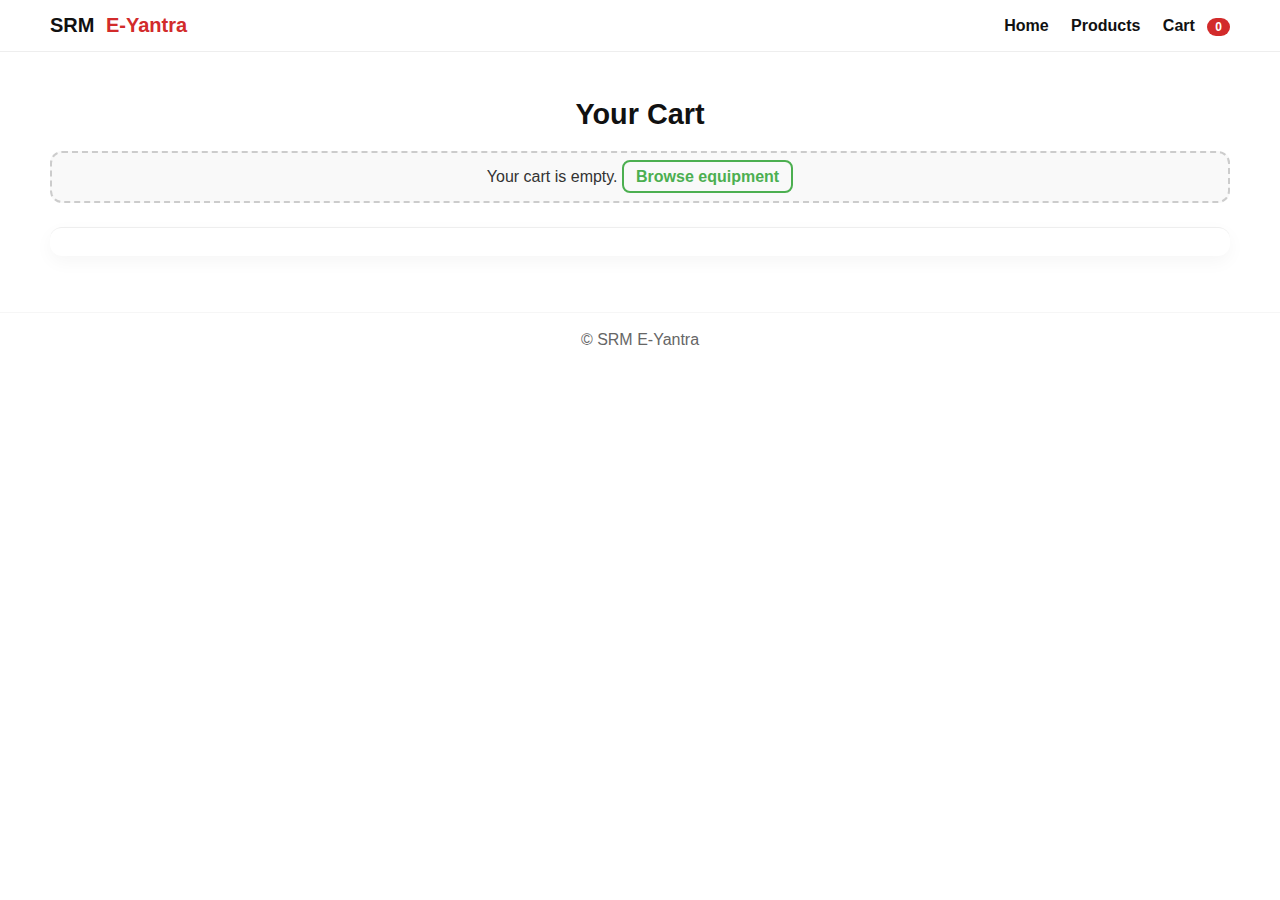
<file: cart.html>
<!doctype html>
<html lang="en">
<head>
  <meta charset="utf-8" />
  <meta name="viewport" content="width=device-width,initial-scale=1" />
  <title>Cart - SRM E-Yantra</title>
  <link rel="stylesheet" href="css/style.css" />
</head>
<body>
  <header class="navbar">
    <div class="container nav-inner">
      <div class="logo">SRM <span>E-Yantra</span></div>
      <nav class="nav-links">
        <a href="index.html">Home</a>
        <a href="index.html#products">Products</a>
        <a href="cart.html" class="cart">Cart <span id="cart-count">0</span></a>
      </nav>
    </div>
  </header>

  <main class="container cart-page">
    <h2 class="section-title">Your Cart</h2>

    <!-- Cart Items -->
    <div id="cart-list" class="cart-list"></div>

    <!-- Cart Summary -->
    <div id="cart-summary" class="cart-summary">
      <!-- Total + Checkout button will be rendered here by JS -->
    </div>
  </main>

  <footer class="footer">
    <div class="container">© SRM E-Yantra</div>
  </footer>

  <script src="js/products.js"></script>
  <script src="js/cart.js"></script>
</body>
</html>
</file>
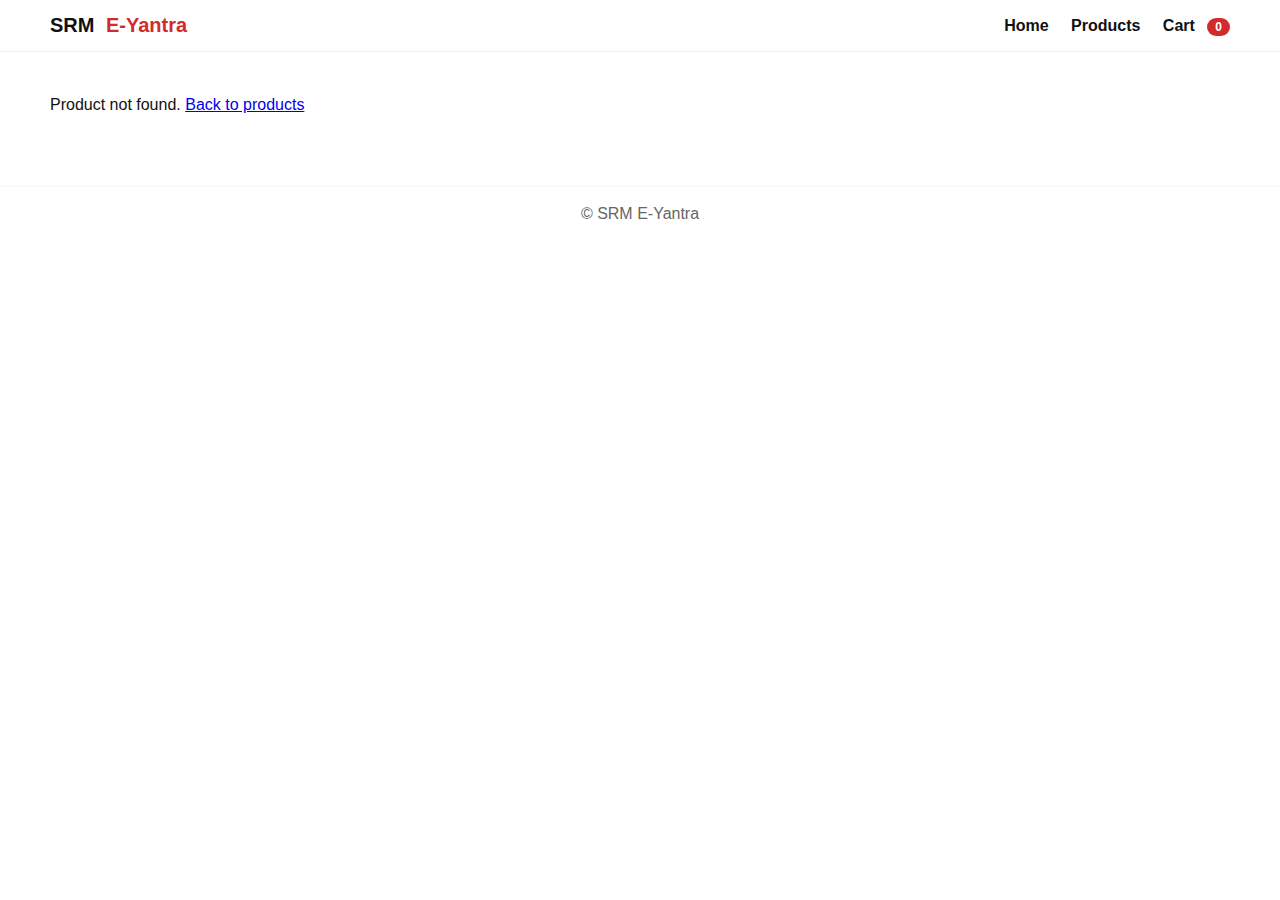
<file: detail.html>
<!doctype html>
<html lang="en">
<head>
  <meta charset="utf-8" />
  <meta name="viewport" content="width=device-width,initial-scale=1" />
  <title>Product Detail - SRM E-Yantra</title>
  <link rel="stylesheet" href="css/style.css" />
</head>
<body>
  <header class="navbar">
    <div class="container nav-inner">
      <div class="logo">SRM <span>E-Yantra</span></div>
      <nav class="nav-links">
        <a href="index.html">Home</a>
        <a href="index.html#products">Products</a>
        <a href="cart.html" class="cart">Cart <span id="cart-count">0</span></a>
      </nav>
    </div>
  </header>

  <main class="container detail-page">
    <div id="detail-root" class="detail-card">
      <!-- Filled by detail.js -->
    </div>
  </main>

  <footer class="footer">
    <div class="container">© SRM E-Yantra</div>
  </footer>

  <script src="js/products.js"></script>
  <script src="js/detail.js"></script>
</body>
</html>
</file>
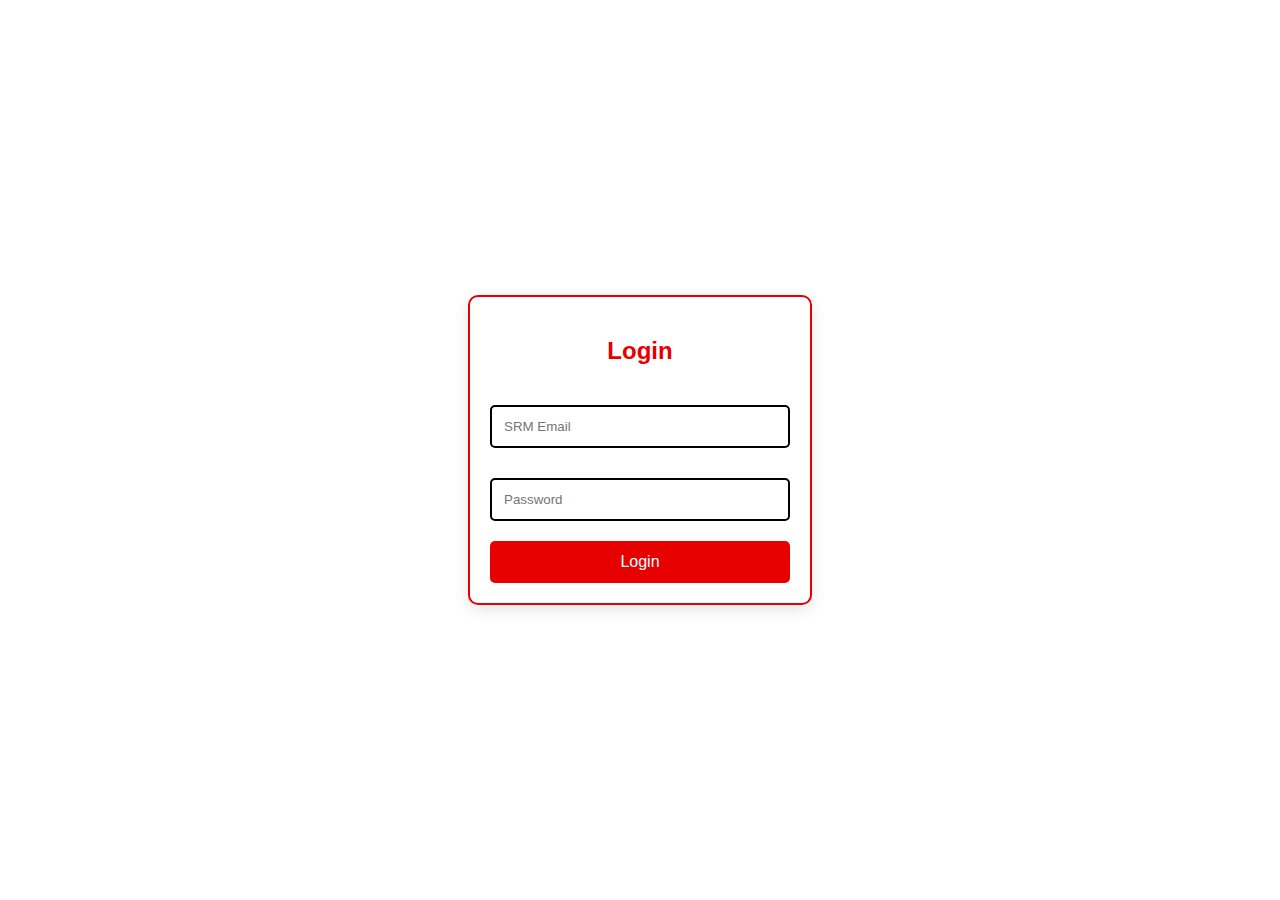
<file: login.html>
<!DOCTYPE html>
<html lang="en">
<head>
  <meta charset="UTF-8">
  <meta name="viewport" content="width=device-width, initial-scale=1.0">
  <title>Login</title>
  <style>
    body {
      margin: 0;
      font-family: Arial, sans-serif;
      background-color: #fff;
      display: flex;
      justify-content: center;
      align-items: center;
      height: 100vh;
    }

    .login-container {
      background-color: #fff;
      border: 2px solid #e60000; /* red border */
      padding: 20px;
      border-radius: 10px;
      box-shadow: 0 5px 15px rgba(0,0,0,0.1);
      width: 300px;
      text-align: center;
    }

    h2 {
      color: #e60000;
      margin-bottom: 30px;
    }

    input[type="email"],
    input[type="password"] {
      width: 100%;
      padding: 12px;
      margin: 10px 0 20px;
      border: 2px solid #000000;
      border-radius: 5px;
      box-sizing: border-box;
    }

    button {
      width: 100%;
      padding: 12px;
      background-color: #e60000;
      color: #fff;
      border: none;
      border-radius: 5px;
      font-size: 16px;
      cursor: pointer;
    }

    button:hover {
      background-color: #b30000;
    }

    .error {
      color: red;
      margin-bottom: 15px;
      display: none;
    }
  </style>
</head>
<body>

  <div class="login-container">
    <h2>Login</h2>
    <div class="error" id="errorMsg">Invalid email or password</div>
    <input type="email" id="email" placeholder="SRM Email">
    <input type="password" id="password" placeholder="Password">
    <button onclick="login()">Login</button>
  </div>

  <script>
    function login() {
      const email = document.getElementById('email').value.trim();
      const password = document.getElementById('password').value;

      // Replace with your actual credentials
      const correctEmail = "uk4869@srmist.edu.in";
      const correctPassword = "Pinky@212091";

      if(email === correctEmail && password === correctPassword) {
        alert("Login Successful!");
        // Redirect to homepage after login
        window.location.href = "index.html";
      } else {
        const errorMsg = document.getElementById('errorMsg');
        errorMsg.style.display = "block";
      }
    }
  </script>

</body>
</html>
</file>
<file: css/style.css>
:root{
  --accent:#d22b2b;
  --dark:#111;
  --muted:#666;
  --container:1180px;
}
*{box-sizing:border-box}
html,body{margin:0;padding:0;font-family:Inter,Arial,sans-serif;color:var(--dark);background:#fff}
.container{max-width:var(--container);margin:0 auto;padding:0 18px}

/* NAVBAR */
.navbar{background:#fff;position:sticky;top:0;z-index:40;border-bottom:1px solid #eee}
.nav-inner{display:flex;align-items:center;justify-content:space-between;padding:14px 0}
.logo{font-weight:800;font-size:20px}
.logo span{color:var(--accent);margin-left:6px}
.nav-links a{margin-left:18px;text-decoration:none;color:var(--dark);font-weight:600}
.nav-links .cart{position:relative}
#cart-count{background:var(--accent);color:#fff;padding:2px 8px;border-radius:12px;margin-left:8px;font-size:12px}

/* HERO SLIDER */
.hero{padding:28px 0 36px;background:#ffffff}
.slider{position:relative;border-radius:20px;overflow:hidden;box-shadow:0 6px 20px rgba(16,24,40,0.08)}
.slide{position:absolute;inset:0;display:flex;align-items:center;justify-content:flex-start;transition:opacity .8s ease,transform .8s ease;opacity:0;transform:scale(.995);}
.slide.active{opacity:1;transform:scale(1);position:relative}
.media{width:100%;height:420px;object-fit:cover;display:block}
.slide video.media{width:100%;height:420px;object-fit:cover}

/* Overlay content on slide */
.overlay{position:absolute;left:6%;top:50%;transform:translateY(-50%);max-width:48%;color:#ffffff}
.overlay h1{font-size:44px;line-height:1.02;margin:0 0 10px;font-weight:800;letter-spacing:-0.02em}
.overlay h1 span{display:block;color:rgba(255, 255, 255, 0.8);font-weight:800}
.overlay p{color:var(--muted);margin-bottom:18px}
.btn{display:inline-block;padding:12px 22px;border-radius:8px;background:var(--accent);color:#fff;text-decoration:none;font-weight:700;box-shadow:0 6px 0 rgba(0,0,0,0.06)}

/* arrows */
.arrow{position:absolute;top:50%;transform:translateY(-50%);z-index:30;border:none;background:#fff;width:44px;height:44px;border-radius:8px;box-shadow:0 6px 24px rgba(8,15,25,.06);cursor:pointer;font-size:20px}
.arrow.left{left:12px}
.arrow.right{right:12px}

/* dots */
.dots{position:absolute;left:50%;transform:translateX(-50%);bottom:16px;display:flex;gap:8px;z-index:40}
.dots button{width:10px;height:10px;border-radius:999px;border:none;background:#fff;box-shadow:0 2px 8px rgba(0,0,0,.12);opacity:.5;cursor:pointer}
.dots button.active{background:var(--accent);opacity:1;transform:scale(1.15)}

/* Categories cards */
.section-title{text-align:center;font-size:24px;margin:28px 0 18px;font-weight:700}
.cards{display:grid;grid-template-columns:repeat(6,1fr);gap:18px}
.card{background:#fff;border-radius:12px;padding:12px;text-align:center;box-shadow:0 6px 18px rgba(16,24,40,0.06);cursor:pointer;transition:transform .18s ease}
.card img{width:100%;height:110px;object-fit:cover;border-radius:8px;margin-bottom:8px}
.card span{display:block;font-weight:700;color:var(--dark)}

.product-grid {
  display: grid;
  grid-template-columns: repeat(auto-fit, minmax(220px, 1fr));
  gap: 20px;
  margin-top: 20px;
}

.product-card {
  background: #fff;
  padding: 12px;
  border-radius: 10px;
  box-shadow: 0px 2px 8px rgba(0,0,0,0.15);
  text-align: center;
  transition: 0.3s;
}
.product-card img {
  width: 100%;
  border-radius: 8px;
}
.product-card:hover {
  transform: scale(1.04);
}


/* FEATURES (3 CARDS) */
.features {
  display: flex;
  justify-content: center;
  align-items: center;
  gap: 18px;
  margin: 18px auto;
  text-align: center;
  flex-wrap: wrap; /* makes it responsive on smaller screens */
}

.feature {
  background: #ffffff;
  padding: 18px;
  border-radius: 10px;
  box-shadow: 0 6px 20px rgba(16,24,40,0.08);
  width: 30%;
  min-width: 240px;
  transition: all 0.3s ease; /* smooth animation */
  cursor: pointer;
  transform: translateY(0);
}

.feature h3 {
  margin-bottom: 8px;
  color: #111;
  font-size: 1.2rem;
}

.feature p {
  color: #555;
  font-size: 0.95rem;
  line-height: 1.5;
}

/* Hover Effects */
.feature:hover {
  box-shadow: 0 12px 30px rgba(16,24,40,0.2);
  transform: translateY(-10px) scale(1.05);
}

.feature::before {
  content: '';
  position: absolute;
  inset: 0;
  border-radius: 10px;
  background: linear-gradient(45deg, rgba(255, 0, 150, 0.1), rgba(5, 178, 226, 0.1));
  opacity: 0;
  transition: opacity 0.4s ease;
  z-index: 0;
}

.feature:hover::before {
  opacity: 1;
}


/* products grid */
.section-title{text-align:center;font-size:24px;margin:18px 0;font-weight:700}
.grid{display:grid;grid-template-columns:repeat(4,1fr);gap:18px}
.product-card{background:#fff;border-radius:12px;padding:12px;box-shadow:0 6px 20px rgba(16,24,40,0.06);display:flex;flex-direction:column;gap:8px}
.product-card img{width:100%;height:160px;object-fit:cover;border-radius:8px}
.product-title{font-weight:700}
.price-row{display:flex;justify-content:space-between;align-items:center}
.small{color:var(--muted);font-size:14px}
.card-actions{display:flex;gap:8px;margin-top:8px}
.btn-sm{padding:8px 12px;border-radius:8px;border:none;cursor:pointer;font-weight:700}
.view-btn{background:#fff;border:2px solid var(--accent);color:var(--accent)}
.add-btn{background:var(--accent);color:#fff}

/* detail page */
.detail-page{padding:28px 0}
.detail-card{display:flex;gap:28px;align-items:flex-start}
.detail-card img{width:520px;height:380px;object-fit:cover;border-radius:12px;box-shadow:0 10px 30px rgba(0,0,0,0.08)}
.detail-info{flex:1}
.qty{display:flex;gap:8px;align-items:center;margin-top:12px}
.qty button{padding:6px 10px}

/* cart page */
.cart-page {
  padding: 28px 0;
}

.section-title {
  font-size: 1.8rem;
  margin-bottom: 20px;
  color: #111;
}

.cart-list {
  display: flex;
  flex-direction: column;
  gap: 16px;
  margin-bottom: 24px;
}

.cart-item {
  display: flex;
  gap: 16px;
  align-items: center;
  background: #fff;
  padding: 16px;
  border-radius: 12px;
  box-shadow: 0 6px 18px rgba(0, 0, 0, 0.04);
  transition: all 0.3s ease;
  position: relative;
}

.cart-item:hover {
  transform: translateY(-4px);
  box-shadow: 0 12px 24px rgba(0, 0, 0, 0.1);
}

.cart-item img {
  width: 100px;
  height: 75px;
  object-fit: cover;
  border-radius: 8px;
}

.cart-item .meta {
  flex: 1;
}

.cart-item .meta h4 {
  margin: 0 0 6px;
  font-size: 1.1rem;
  color: #222;
}

.cart-item .meta p {
  margin: 0;
  color: #555;
  font-size: 0.95rem;
}

.remove-btn {
  background: #fff;
  border: 2px solid #e0e0e0;
  padding: 8px 14px;
  border-radius: 8px;
  cursor: pointer;
  font-weight: 500;
  transition: all 0.2s ease;
}

.remove-btn:hover {
  background: #f44336;
  color: #fff;
  border-color: #f44336;
}

.cart-summary {
  background: #fff;
  padding: 16px;
  border-radius: 12px;
  box-shadow: 0 6px 18px rgba(0, 0, 0, 0.04);
  text-align: right;
}

.cart-summary p {
  font-size: 1.1rem;
  margin-bottom: 12px;
}

.checkout-btn {
  background: #4caf50;
  color: #fff;
  border: none;
  padding: 10px 16px;
  border-radius: 8px;
  cursor: pointer;
  font-weight: 500;
  transition: all 0.3s ease;
}

.checkout-btn:hover {
  background: #45a049;
  transform: scale(1.05);
}
.empty-cart {
  display: inline-block;
  padding: 15px 10px;
  background: #f9f9f9;
  border: 2px dashed #ccc;
  border-radius: 12px;
  text-align: center;
  font-size: 1rem;
  color: #333;
  transition: all 0.3s ease;
}

.empty-cart a {
  text-decoration: none;
  font-weight: 600;
  color: #4caf50;
  padding: 6px 12px;
  border: 2px solid #4caf50;
  border-radius: 8px;
  transition: all 0.3s ease;
}

.empty-cart a:hover {
  background: #4caf50;
  color: #fff;
  transform: scale(1.05);
}


/* summary */
.cart-summary{margin-top:12px;border-top:1px solid #eee;padding-top:12px;display:flex;justify-content:space-between;align-items:center}
.checkout-btn{background:var(--accent);color:#fff;padding:10px 18px;border-radius:8px;font-weight:800}

/* footer */
.footer{padding:18px 0;text-align:center;color:var(--muted);border-top:1px solid #f6f6f6;margin-top:28px}

/* responsive */
@media (max-width: 992px){
  .grid{grid-template-columns:repeat(2,1fr)}
  .detail-card{flex-direction:column}
  .hero-inner{flex-direction:column}
  .hero-media video{height:220px}
}
@media (max-width:640px){
  .grid{grid-template-columns:1fr}
  .features{flex-direction:column}
  .hero-content h1{font-size:26px}
  .hero-media video{height:180px}
}
</file>
